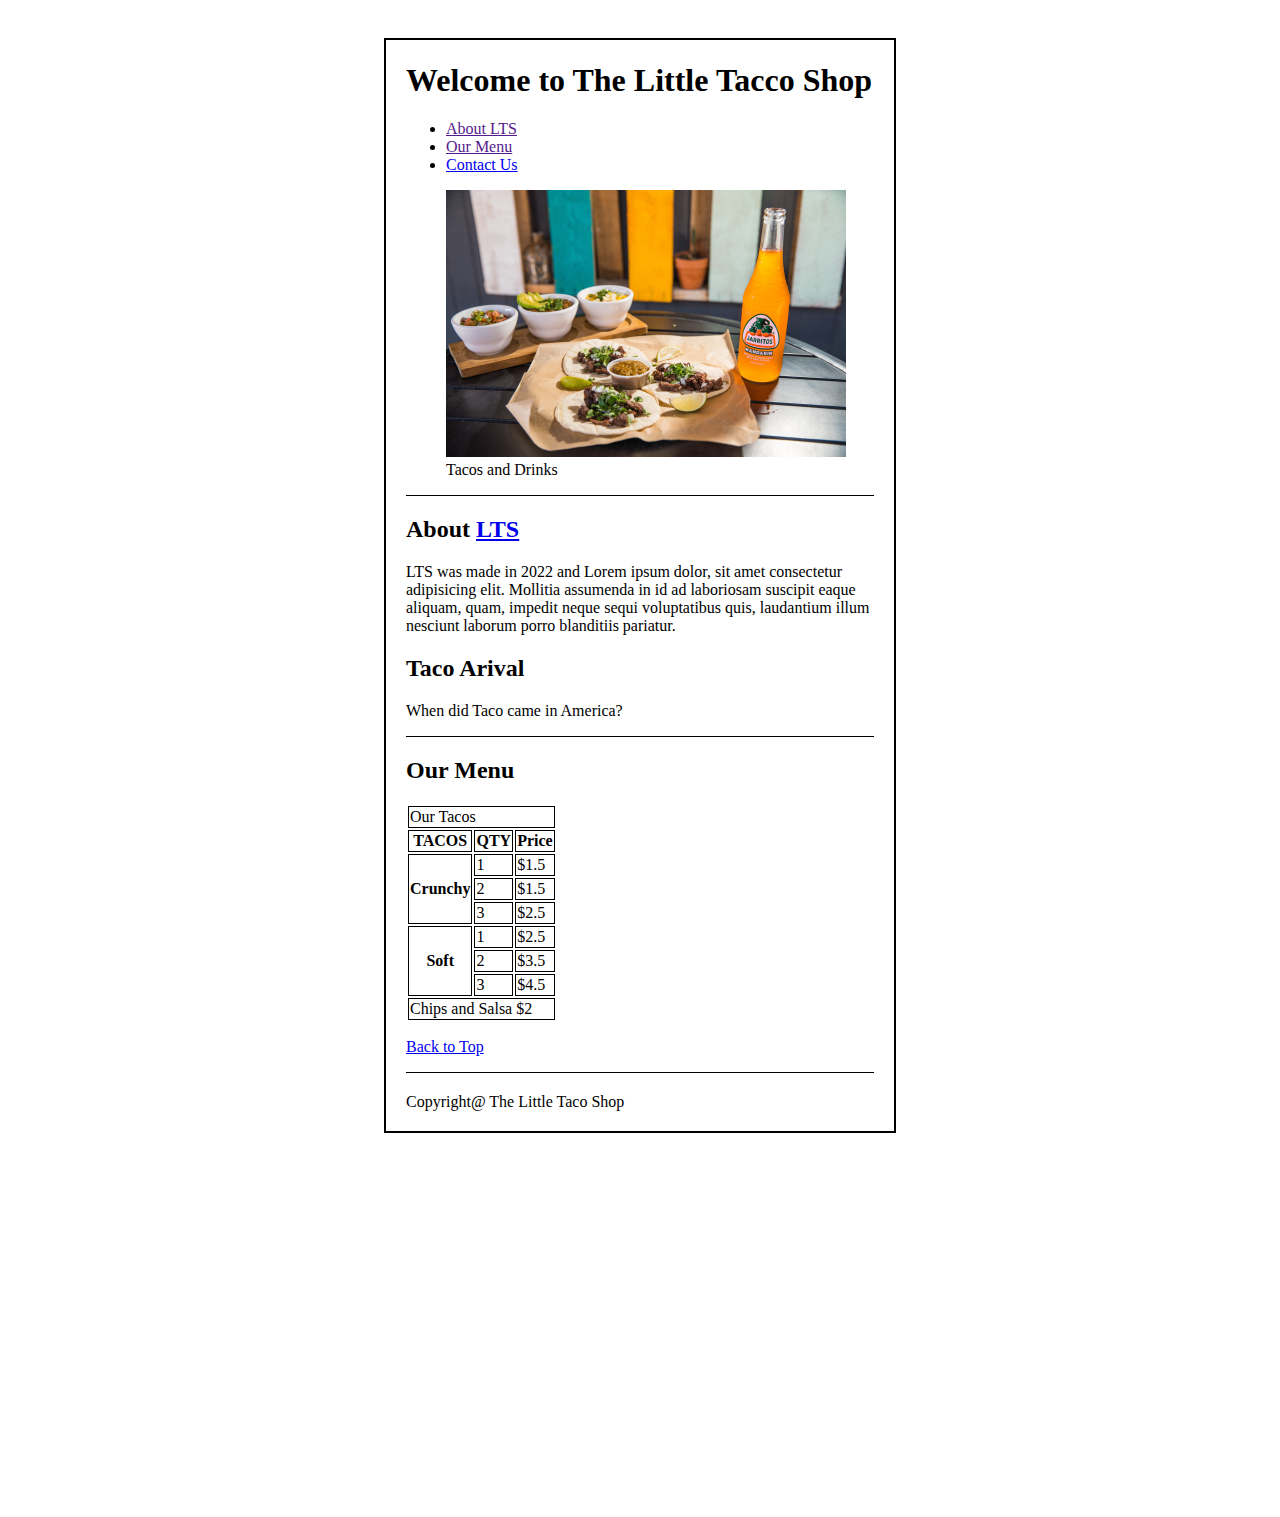
<file: html/index.html>
<!DOCTYPE html>
<html lang="en">
<head>
    <meta charset="UTF-8">
    <meta name="viewport" content="width=device-width, initial-scale=1.0">
    <title>tacoshop</title>
    <link rel="stylesheet" href="../css/style.css">
</head>
<body>
    <header id="intro">
        <h1>
            Welcome to The Little Tacco Shop
        </h1>
        <nav>
            <ul>
               
                <li><a href="">About LTS</a></li>
                <li><a href="">Our Menu</a></li>
                <li><a href="./contactPage.html">Contact Us</a></li>
                
            </ul>
        </nav>
        <figure>
            <img src="../img/tacos_and_drink_400x267.png" alt="">
            <figcaption>Tacos and Drinks</figcaption>
        </figure>
    </header>
    <div class="about" id="aboutid">
        <H2>
            About <a href="#intro">LTS</a>
        </H2>
        <p class="discription">
            LTS was made in 2022 and Lorem ipsum dolor, sit amet consectetur adipisicing elit. Mollitia assumenda in id ad laboriosam suscipit eaque aliquam, quam, impedit neque sequi voluptatibus quis, laudantium illum nesciunt laborum porro blanditiis pariatur.
        </p>
        <h2>
            Taco Arival
        </h2>
    <p>
            When did Taco came in America?
        </p>
        <!-- Menu Table of Taco-->
    </div>
    <div class="menu" id="tmenu">
        <h2>
            Our Menu
        </h2>
        <table>
            <tr>
                <td colspan="4">Our Tacos</td>
            </tr>
         <tr> 
            <th colspan="2">TACOS</th>
            <th>QTY</th>
            <th>Price</th>
        </tr>
        <tr>
            <th rowspan="3" colspan="2" class="itemsname">Crunchy</th>
            <td>1</td>
            <td>$1.5</td>
        </tr>
        <tr>
            <td>2</td>
            <td>$1.5</td>
        </tr>
        <tr>
            <td>3</td>
            <td>$2.5</td>
        </tr>
        
        <tr>
            <th rowspan="3" colspan="2">Soft</th>
            <td>1</td>
            <td>$2.5</td>
        </tr>
        <tr>
            <td>2</td>
            <td>$3.5</td>
        </tr>
        <tr>
            <td>3</td>
            <td>$4.5</td>
        </tr>
        <tr>
            <td colspan="4">Chips and Salsa $2</td>
        </tr>
        </table>

        <p  class="link"> <a href="#intro">Back to Top </a></p>
    </div>
    <footer>Copyright@ The Little Taco Shop</footer> 

</body>
</html>
</file>
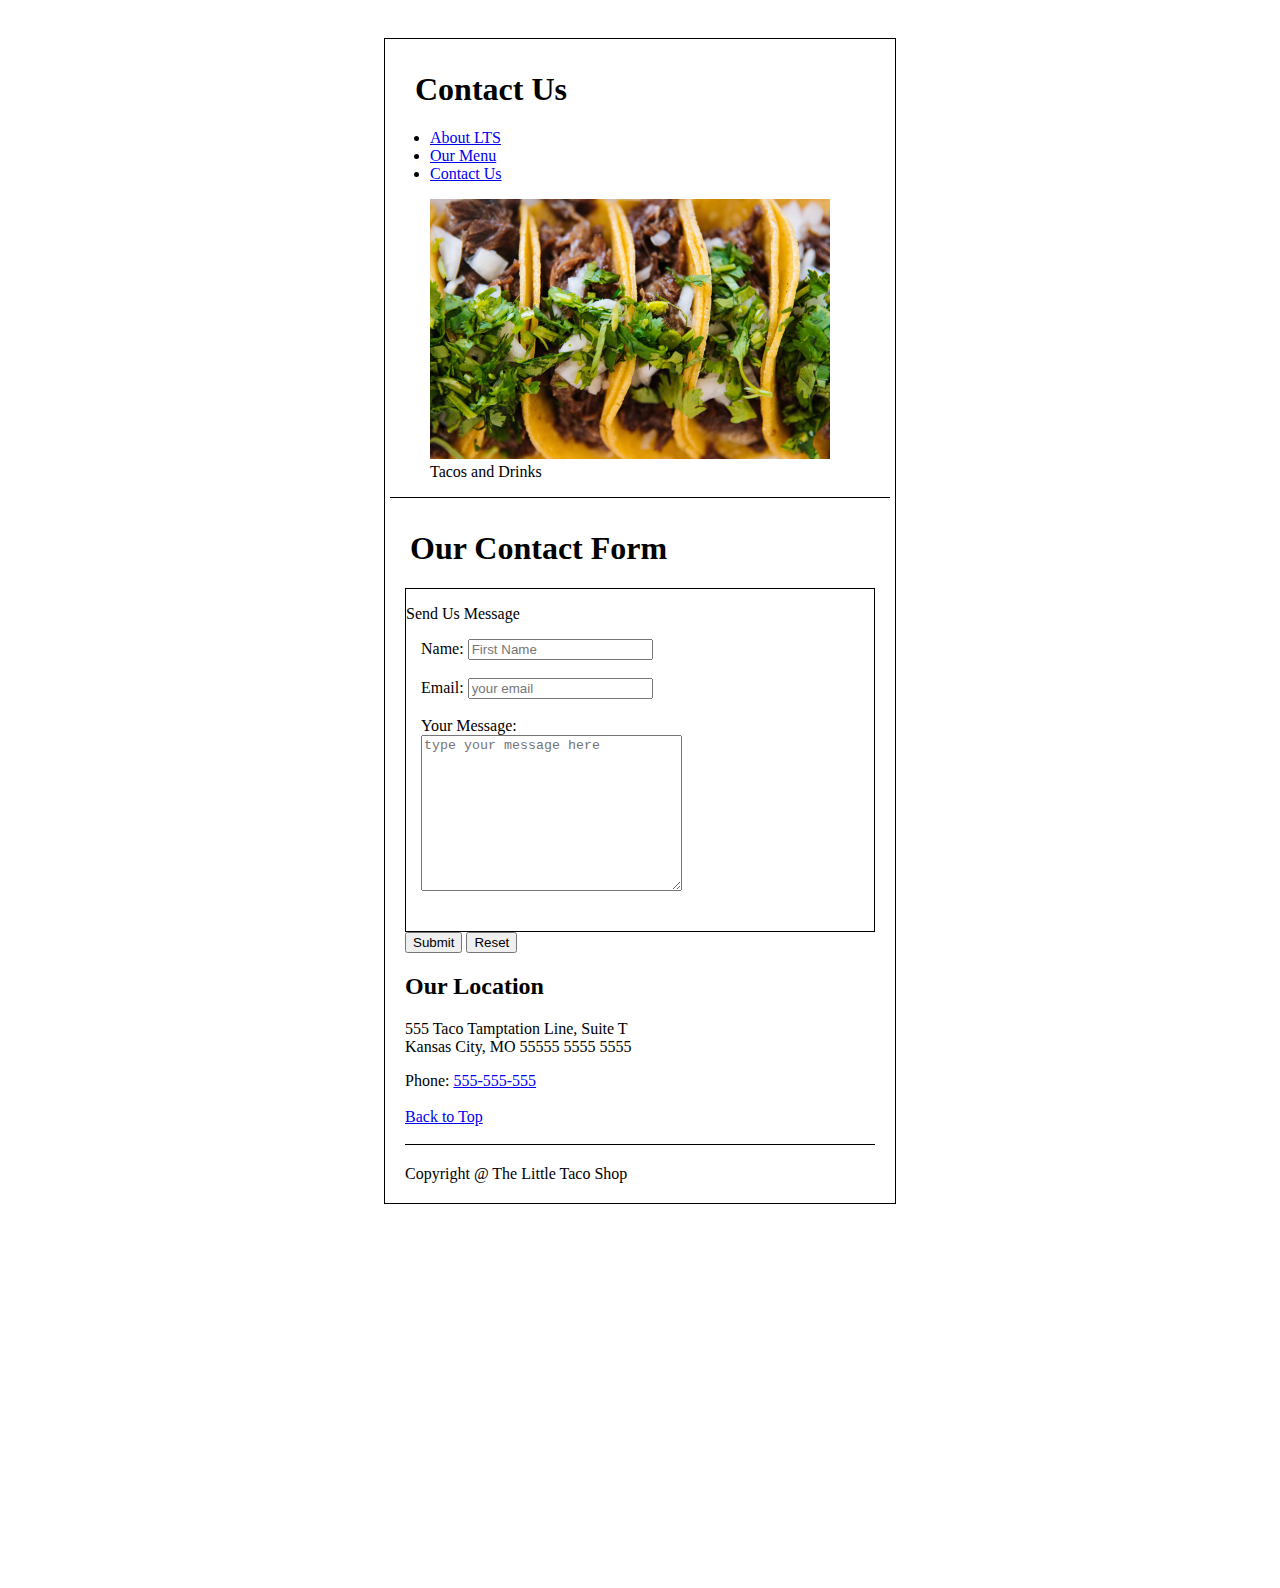
<file: html/contactPage.html>
<!DOCTYPE html>
<html lang="en">
<head>
    <meta charset="UTF-8">
    <meta name="viewport" content="width=device-width, initial-scale=1.0">
    <title>Contact Page</title>
    <link rel="stylesheet" href="../css/contactPage.css">
</head>
<body>
    <header id="intro">
        <h1 id="top">
            Contact Us
        </h1>
        <nav>
            <ul>
               
                <li><a href="./index.html">About LTS</a></li>
                <li><a href="./index.html">Our Menu</a></li>
                <li><a href="./contactPage.html">Contact Us</a></li>
                
            </ul>
        </nav>
        <figure>
            <img src="../img/tacos_close_up_400x260.png" alt="">
            <figcaption>Tacos and Drinks</figcaption>
        </figure>
    </header>
    <h1>
        Our Contact Form
    </h1>
    <!--Form page for contact information-->
    
    <div class="formDiv">
          <p>Send Us Message</p> 
    <form action="">
        <div>
            <label for="fname">Name:</label>
            <input type="text" name="fname" id="fname" placeholder="First Name">
        </div>
        <br>
        <div>
            <label for="lname">Email:</label>
            <input type="email" name="email" id="email" placeholder="your email">
        </div>
        <br>
        <div class="message">
            <label for="message">Your Message:</label>
            <br>
            <textarea name="meassage" id="message" rows="10" cols="30" placeholder="type your message here" ></textarea>
            <!-- <input type="textarea" size="50" name="message" id="message" placeholder="type your message here" > -->
        </div>
        <br> <br>       
    </form>
</div>
<!-- div for submit and reset button -->
<div class="subButtons">
    <input type="submit">
<input type="reset" name="reset" id="reset">
</div>
<!-- location div -->
<div class="location">
    <h2>Our Location</h2>
    <p>555 Taco Tamptation Line, Suite T <br>
    Kansas City, MO 55555 5555 5555</p>
    <span>Phone:</span> <a href="tel:+">555-555-555</a>
    <br><br>
    <a href="#top">Back to Top</a>
    <br><br>
</div>
<p class="copyright">Copyright @ The Little Taco Shop</p>
</body>
</html>
</file>
<file: css/style.css>
body{
    margin: 30%;
    margin-top: 3%;
    border: 2px solid black;
}
header{
    border-bottom: 1px solid black;
    margin: 20px;
}

div{
    border-bottom: 1px solid black;
    margin: 5px;
}
tr,th,td {
    border: 1px solid black ;
}
.about{
    margin: 20px;
}
.menu{
    margin: 20px ;
}
 footer{
    margin: 20px;
 }
</file>
<file: css/contactPage.css>
body{
    margin: 30%;
    margin-top: 3%;
    border: 1px solid black;
}
header{
    border-bottom: 1px solid black;
    margin: 5px;
}
h1{
    padding-top: 10px;
    padding-left: 25px;
}
.formDiv{
    margin: 20px;
    margin-bottom: 0;
    border:1px solid black;
}
div{
    margin: 15px;
    margin-top: 0;
    margin-bottom: 0;
}
.subButtons{
    margin:20px;
    margin-top: 0;   
}
.location
{
    border-bottom: 1px solid black;
    margin: 20px;
}
.copyright{
    margin: 20px;
}
</file>
